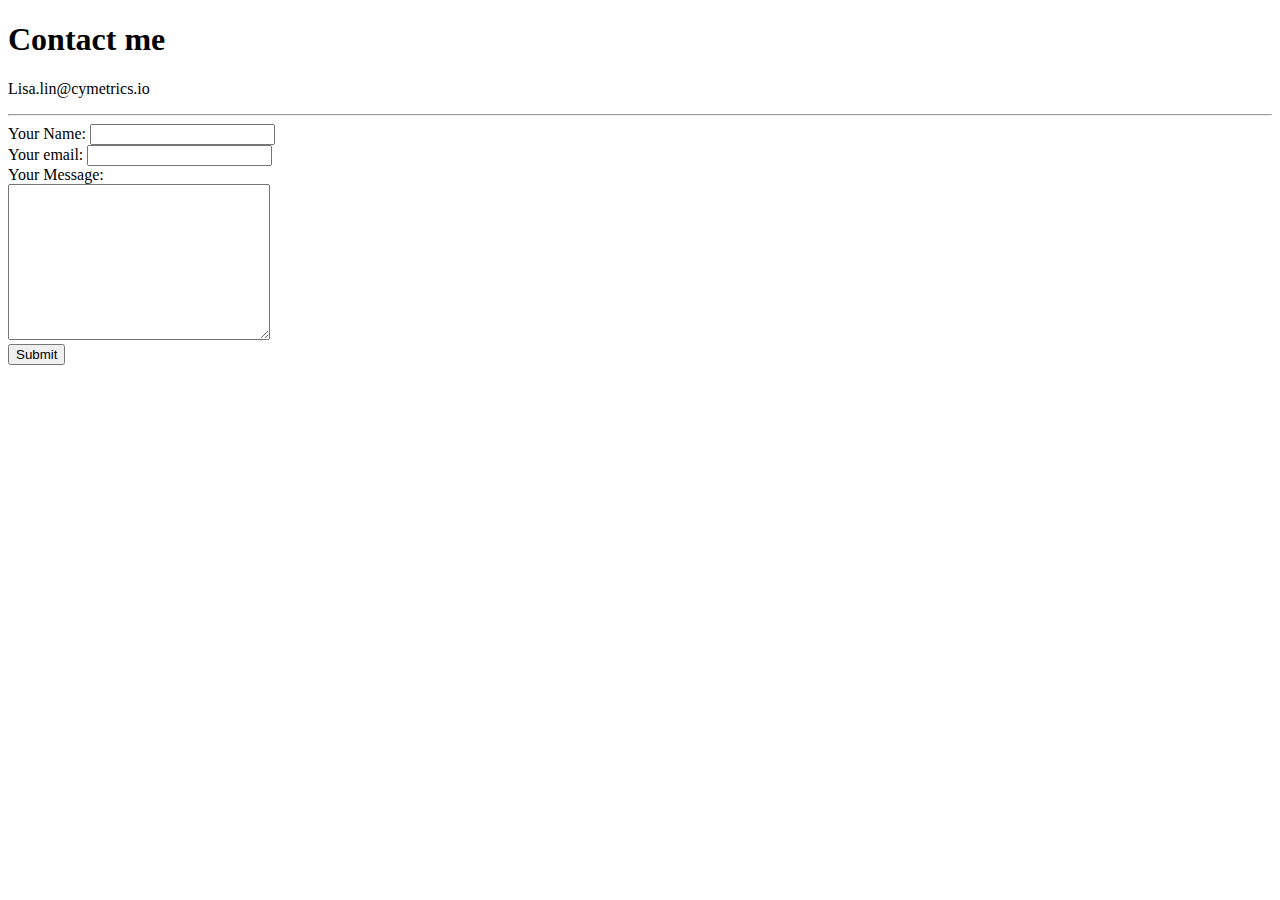
<file: Contact me.html>
<!DOCTYPE html>
<html lang="en">
<head>
    <meta charset="UTF-8">
    <title>Contact me</title>
</head>
<body>
    <h1>Contact me</h1>
    <p>Lisa.lin@cymetrics.io</p>
<hr>
    <form action="mailto:lisa.lin@cymetrics.io" method="post" enctype="text/plain"
        <label> Your Name:</label>
        <input type="text" name="yourname" value=""> <br>
        <label> Your email:</label>
        <input type="email" name="youremail" value=""> <br>
        <label> Your Message:</label><br>
        <textarea name="name" rows="10" cols="30"></textarea><br>
        <input type="submit">

</body>
</html>
</file>
